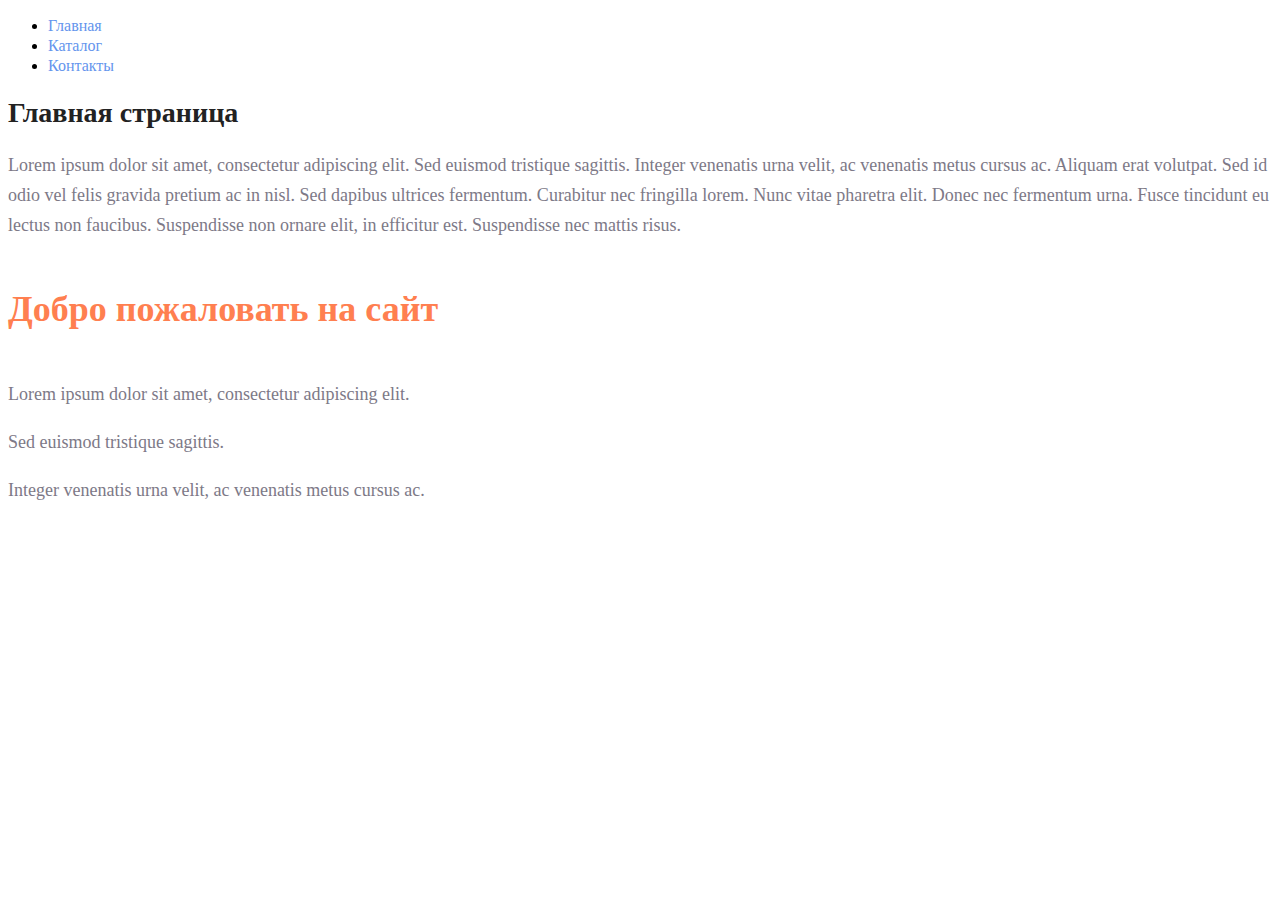
<file: index.html>
<!DOCTYPE html>
<html>
<head>
  <title>Мой веб-сайт</title>
</head>
<link rel="stylesheet" type="text/css" href="style.css">
<body>
    <nav>
        <ul>
          <li><a href="index.html" class="menu-links">Главная</a></li>
          <li><a href="catalog/catalog.html" class="menu-links">Каталог</a></li>
          <li><a href="contacts.html" class="menu-links">Контакты</a></li>
        </ul>
      </nav>
      <h1>Главная страница</h1>
      <p class="par">Lorem ipsum dolor sit amet, consectetur adipiscing elit. Sed euismod tristique sagittis. Integer venenatis urna velit, ac venenatis metus cursus ac. Aliquam erat volutpat. Sed id odio vel felis gravida pretium ac in nisl. Sed dapibus ultrices fermentum. Curabitur nec fringilla lorem. Nunc vitae pharetra elit. Donec nec fermentum urna. Fusce tincidunt eu lectus non faucibus. Suspendisse non ornare elit, in efficitur est. Suspendisse nec mattis risus.</p>
      <h2>Добро пожаловать на сайт</h2>
      <p class="par">Lorem ipsum dolor sit amet, consectetur adipiscing elit.</p>
<p class="par">Sed euismod tristique sagittis.</p>
<p class="par">Integer venenatis urna velit, ac venenatis metus cursus ac.</p>

</body>
</html>
</file>
<file: style.css>
a{
    text-decoration: none;
 }
 .menu-links{
    color: cornflowerblue;
	font-size: 16px;
	line-height: 20px;
 }
 h1{
    color: #222222;
	font-size: 28px;
	line-height: 36px;
	font-weight: bold;
 }
 h2{
    color: coral;
    font-style: normal;
    font-weight: 700;
    font-size: 36px;
    line-height: 80px;
 }
 .par{
    font-style: normal;
    font-weight: 300;
	font-size: 18px;
	line-height: 30px;
	color: #7D7987
 }
</file>
